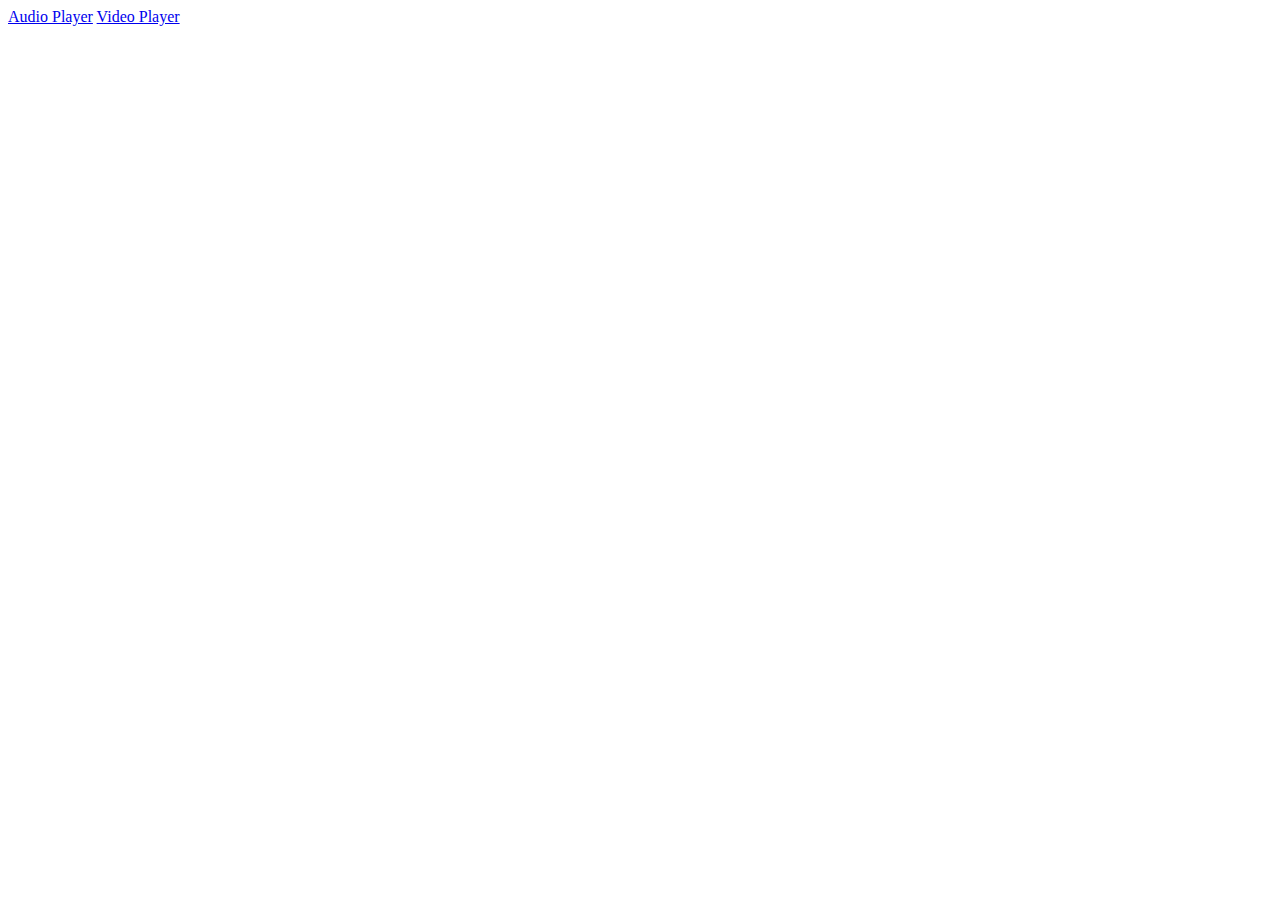
<file: index.html>
<!DOCTYPE html>
<html lang="en">
<head>
    <meta charset="UTF-8">
    <meta http-equiv="X-UA-Compatible" content="IE=edge">
    <meta name="viewport" content="width=device-width, initial-scale=1.0">
    <title>Document</title>
</head>
<body>
    
    <a href="Players/Audio-Player/index.html">Audio Player</a>
    <a href="Players/Video-Player/index.html">Video Player</a>
    
    
    
    
</body>
</html>
</file>
